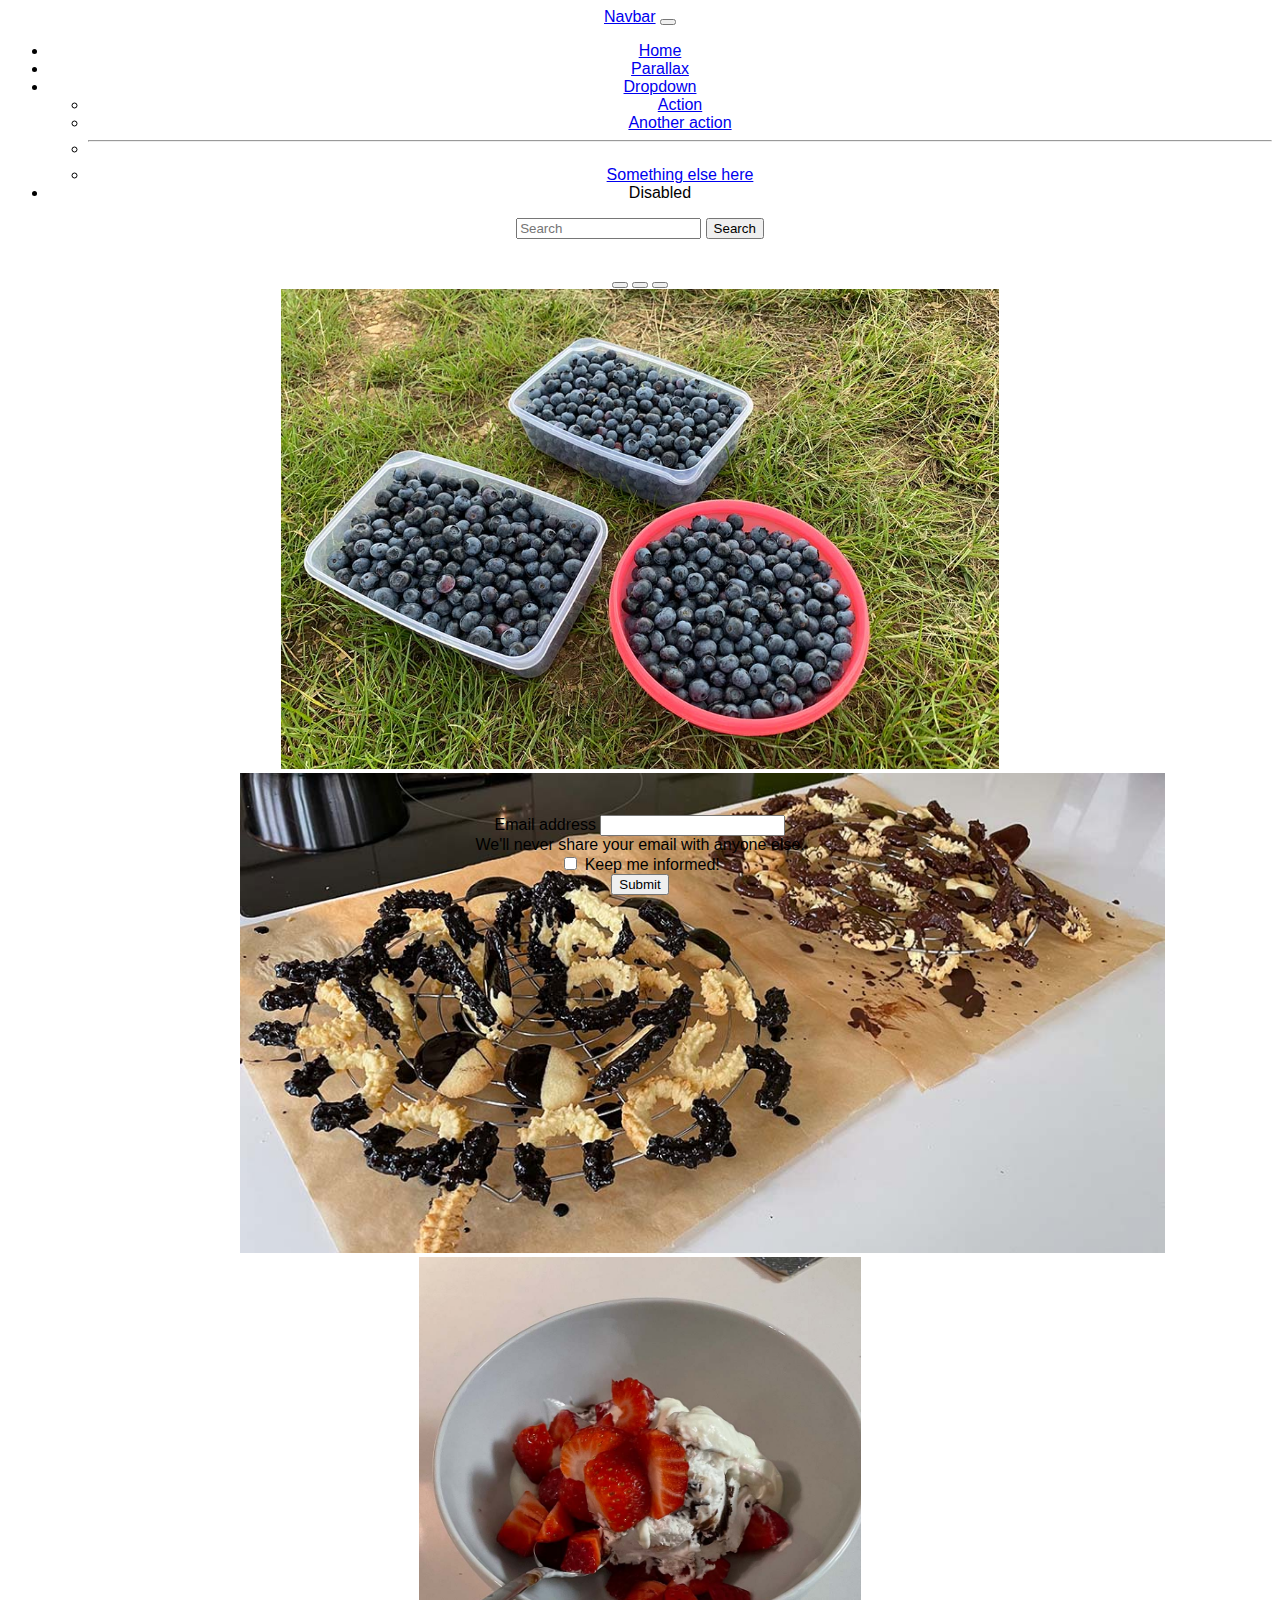
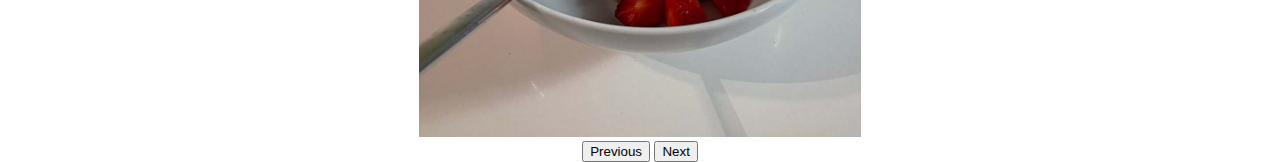
<file: index.html>
<!DOCTYPE html>
<html lang="en">

<head>
    <meta charset="UTF-8">
    <meta name="viewport" content="width=device-width, initial-scale=1.0">
    <title>Third Party Example</title>
    <link href="https://cdn.jsdelivr.net/npm/bootstrap@5.3.2/dist/css/bootstrap.min.css" rel="stylesheet"
        integrity="sha384-T3c6CoIi6uLrA9TneNEoa7RxnatzjcDSCmG1MXxSR1GAsXEV/Dwwykc2MPK8M2HN" crossorigin="anonymous">
    <link rel="stylesheet" href="styles.css">
    <script src="https://cdn.jsdelivr.net/npm/bootstrap@5.3.2/dist/js/bootstrap.bundle.min.js"
        integrity="sha384-C6RzsynM9kWDrMNeT87bh95OGNyZPhcTNXj1NW7RuBCsyN/o0jlpcV8Qyq46cDfL" crossorigin="anonymous"
        defer>
    </script>
</head>

<body>
    <header>
        <nav class="navbar navbar-expand-lg bg-body-tertiary fixed-top">
            <div class="container-fluid">
                <a class="navbar-brand" href="#">Navbar</a>
                <button class="navbar-toggler" type="button" data-bs-toggle="collapse"
                    data-bs-target="#navbarSupportedContent" aria-controls="navbarSupportedContent"
                    aria-expanded="false" aria-label="Toggle navigation">
                    <span class="navbar-toggler-icon"></span>
                </button>
                <div class="collapse navbar-collapse" id="navbarSupportedContent">
                    <ul class="navbar-nav me-auto mb-2 mb-lg-0">
                        <li class="nav-item">
                            <a class="nav-link active" aria-current="page" href="#">Home</a>
                        </li>
                        <li class="nav-item">
                            <a class="nav-link" href="parallax.html">Parallax</a>
                        </li>
                        <li class="nav-item dropdown">
                            <a class="nav-link dropdown-toggle" href="#" role="button" data-bs-toggle="dropdown"
                                aria-expanded="false">
                                Dropdown
                            </a>
                            <ul class="dropdown-menu">
                                <li><a class="dropdown-item" href="#">Action</a></li>
                                <li><a class="dropdown-item" href="#">Another action</a></li>
                                <li>
                                    <hr class="dropdown-divider">
                                </li>
                                <li><a class="dropdown-item" href="#">Something else here</a></li>
                            </ul>
                        </li>
                        <li class="nav-item">
                            <a class="nav-link disabled" aria-disabled="true">Disabled</a>
                        </li>
                    </ul>
                    <form class="d-flex" role="search">
                        <input class="form-control me-2" type="search" placeholder="Search" aria-label="Search">
                        <button class="btn btn-outline-success" type="submit">Search</button>
                    </form>
                </div>
            </div>
        </nav>
    </header>
    <main>
        <section id="carousel-example" class="carousel slide">
            <div class="carousel-indicators">
                <button type="button" data-bs-target="#carousel-example" data-bs-slide-to="0" class="active"
                    aria-current="true" aria-label="Slide 1"></button>
                <button type="button" data-bs-target="#carousel-example" data-bs-slide-to="1"
                    aria-label="Slide 2"></button>
                <button type="button" data-bs-target="#carousel-example" data-bs-slide-to="2"
                    aria-label="Slide 3"></button>
            </div>
            <div class="carousel-inner">
                <div class="carousel-item active">
                    <img src="images/berries.jpg" class="d-block w-100" alt="berries">
                </div>
                <div class="carousel-item">
                    <img src="images/christmas.jpg" class="d-block w-100" alt="christmas">
                </div>
                <div class="carousel-item">
                    <img src="images/tasty.jpg" class="d-block w-100" alt="tasty">
                </div>
            </div>
            <button class="carousel-control-prev" type="button" data-bs-target="#carousel-example" data-bs-slide="prev">
                <span class="carousel-control-prev-icon" aria-hidden="true"></span>
                <span class="visually-hidden">Previous</span>
            </button>
            <button class="carousel-control-next" type="button" data-bs-target="#carousel-example" data-bs-slide="next">
                <span class="carousel-control-next-icon" aria-hidden="true"></span>
                <span class="visually-hidden">Next</span>
            </button>
        </section>

        <section id="newsletter-signup">
            <form>
                <div class="mb-3">
                    <label for="email" class="form-label">Email address</label>
                    <input type="email" class="form-control" id="email" aria-describedby="emailHelp" name="email">
                    <div id="emailHelp" class="form-text">We'll never share your email with anyone else.</div>
                </div>
                <div class="mb-3 form-check">
                    <input type="checkbox" class="form-check-input" id="exampleCheck1" name="stay-informed">
                    <label class="form-check-label" for="exampleCheck1">Keep me informed!</label>
                </div>
                <button type="submit" class="btn btn-primary">Submit</button>
            </form>
        </section>
    </main>


</body>

</html>
</file>
<file: styles.css>
body {
	font-family: sans-serif;
	text-align: center;
}

#carousel-example {
	width: 100%;
	max-width: 50rem;
	height: 30rem;
	margin: 2rem auto;
}

#carousel-example img {
	height: 30rem;
	object-fit: cover;
}

#newsletter-signup {
	max-width: 30rem;
	margin: 4rem auto;
}

section {
	width: 100%;
	max-width: 50rem;
	margin: 2rem auto;
}

#main-image {
	width: 100%;
	height: 30rem;
	object-fit: cover;
}
</file>
